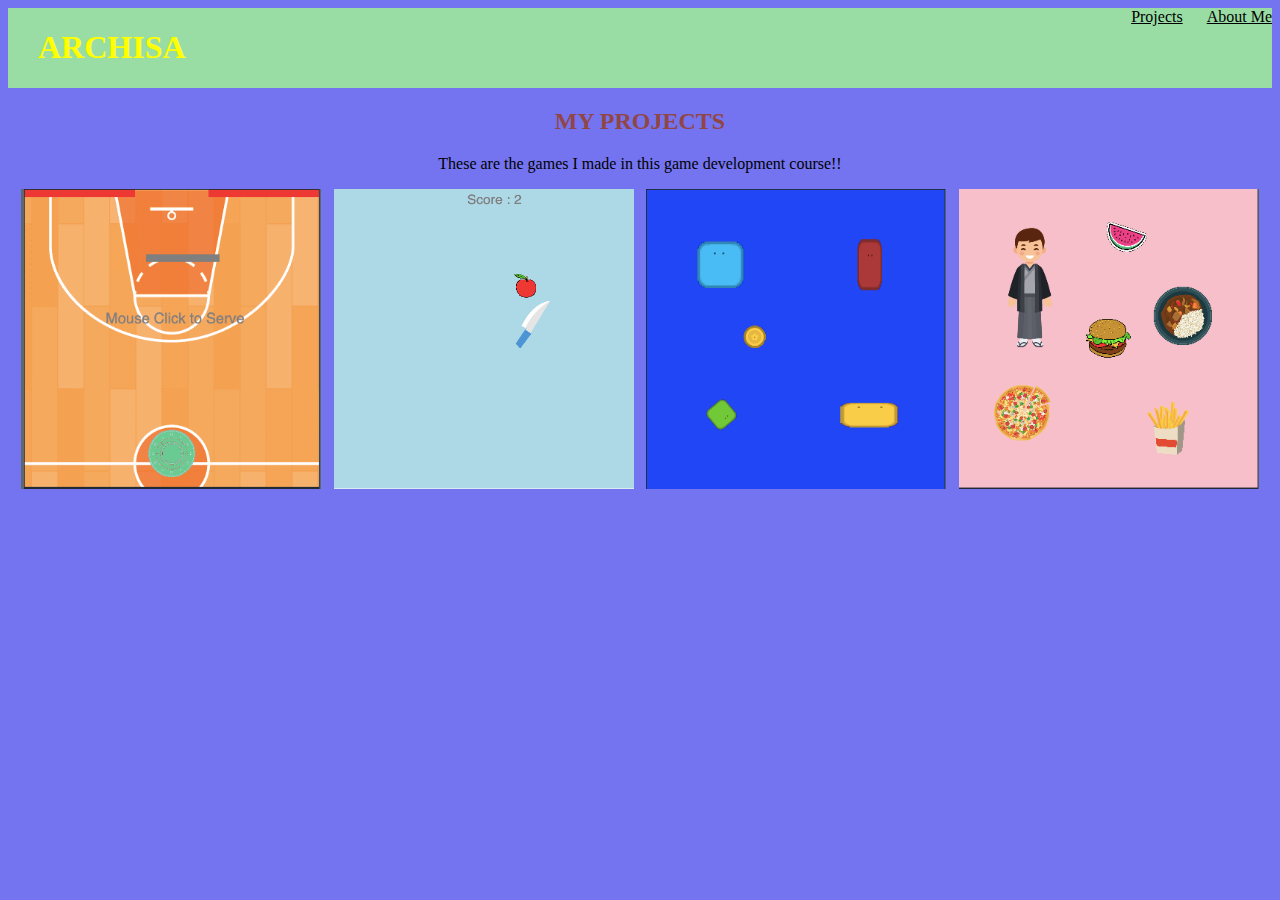
<file: index.html>
<!DOCTYPE HTML>
<html>
    <head>
     <title>Portfolio</title>

    <link rel="stylesheet"
          type="text/css"
          href="style.css" />
         
    </head>

    <body>
        <div class="header">
        <h1> ARCHISA</h1>
        <div class="menu">
        <a href="index.html"> Projects</a>
        <a href="about.html"> About Me</a>
        </div>
        </div>

        <h2 >
            MY PROJECTS
        </h2>   
        <p> These are the games I made in this game development course!!</p>
        
        <div class="group">
        
        <div class="item">
        <a href="https://studio.code.org/projects/gamelab/hPoNx0LO4Ecf8sVIj7uD4Uwmv_XgSbv98YOTnAoijCs"><img src="game1.png" width=300 height=300/>
        </a> 
        <p> Ball Game </p>
    </div>
    <div class="item">
        <a href="https://archisa123.github.io/C16-CUTYOURFRUITS_09AUG2021/"><img src="game2.png" width=300 height=300/>
        </a> 
        <p> Fruit Game </p> 
        </div>

        <div class="item">
        <a href="https://studio.code.org/projects/gamelab/84EIVz_o4_FESn5M-LWIBI0hbhZ1ukjTtW4t7rx4Q3c"><img src="game3.png" width=300 height=300/>
        </a> 
        <p> Bouncing Box Game </p>
        </div>

        <div class="item">
        <a href="https://studio.code.org/projects/gamelab/Bnb6cSQxQkbzzKu8NjmPs7riRC8vyhorfpIt5ivfuGI"><img src="game4.png" width=300 height=300/>
        </a> 
        <p> Food Game </p>
        </div>
    
        </div>
         </body>
    








    </html>
</file>
<file: style.css>
h1{
    color: yellow;
    
    padding-left:30px;
}

body{
    background-color: rgb(116, 116, 240);
}

.menu *{
padding-left:20px}

.header{
    background-color: #99dda5;
    display : flex;
    justify-content: space-between;
}
.header-menu{
    display: flex;
    justify-content: space-between;
}
.group{

    display:flex;
    justify-content:space-evenly;
    flex-wrap:wrap
}
p,h2{text-align:center}
h2{color:#914646}
a:link{color:black}
a:visited{color:aqua}
.item{position:relative}
.item p{position:absolute;
top:50%;
left:50%;
transform:translate(-50%,-50%);
opacity:0}
.item:hover p{opacity:1}
.item:hover img{opacity:0.3}
</file>
